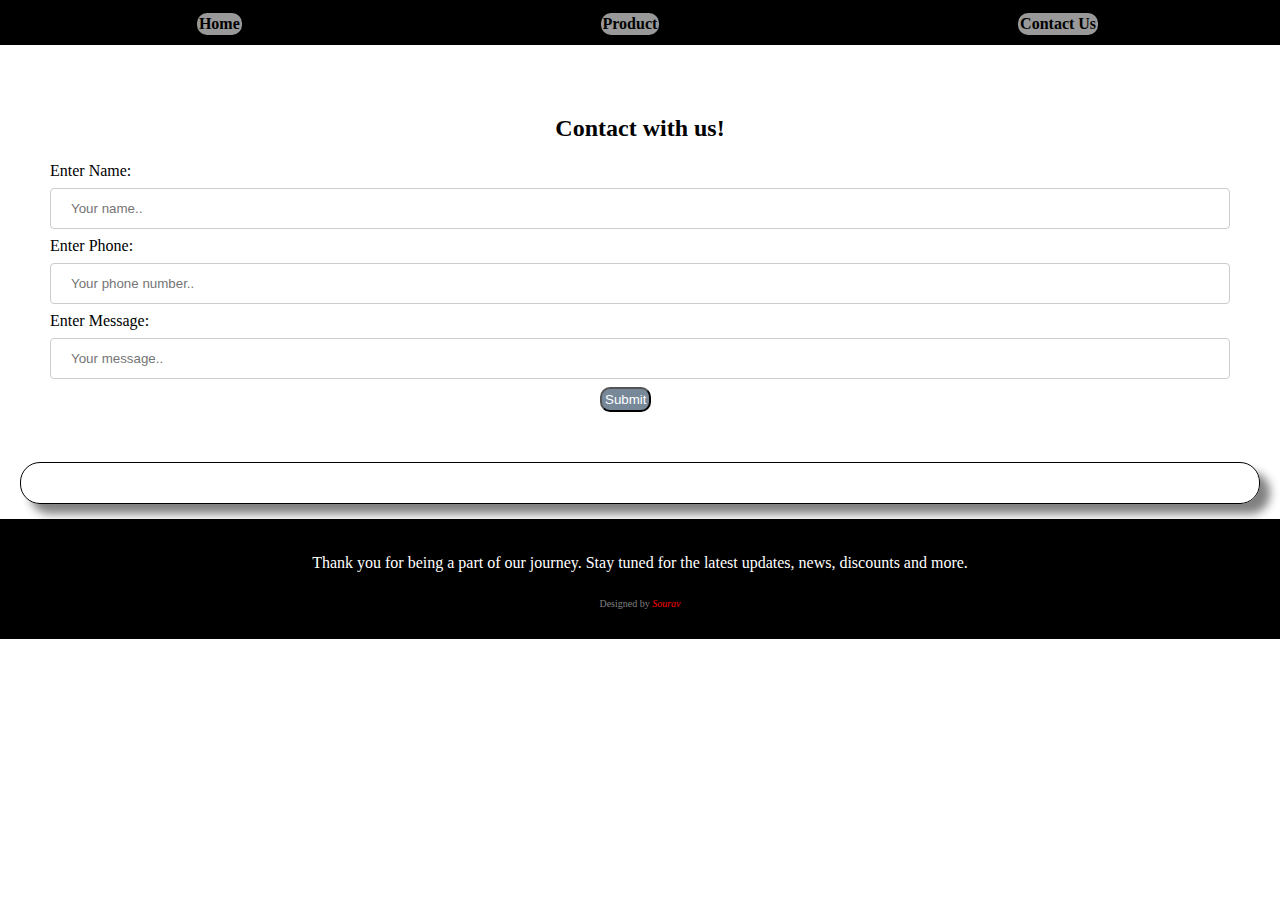
<file: contact.html>
<html lang="en">

<head>
    <meta charset="UTF-8">
    <meta name="viewport" content="width=device-width, initial-scale=1.0">
    <title>Contact Us</title>
    <link rel="stylesheet" href="css/nav_footer.css">
    <link rel="stylesheet" href="css/contact-part.css">
</head>

<body>
    <!-- Name: Samiul Islam Sourav
    ID: 2031109 -->
    <header>
        <nav>
            <ul>
                <li><a href="index.html">Home</a></li>
                <li><a href="product.html">Product</a></li>
                <li><a href="contact.html">Contact Us</a></li>
            </ul>
        </nav>
    </header>


    <main>
        <section class="form">
            <h2 class="center">Contact with us!</h2>

            Enter Name:
            <input type="text" id="name" placeholder="Your name..">
            Enter Phone: <input type="text" id="phone" placeholder="Your phone number..">
            Enter Message: <input type="text" id="message" placeholder="Your message..">
            <button class="center" id="btn" onclick="process()">Submit</button>
        </section>


        <div id="content"></div>
    </main>

    <footer>
        <section class="footer">
            <p>Thank you for being a part of our journey. Stay tuned for the latest updates, news, discounts and more.
            </p>
            <p class="last">
                Designed by <span class="end"><i>Sourav</i></span> </p>
        </section>
    </footer>
    <script src="script.js"></script>
</body>

</html>
</file>
<file: css/nav_footer.css>
.footer {
    height: 120px;
    background-color: black;
    color: white;
    display: flex;
    flex-direction: column;
    justify-content: center;
    align-items: center;
  }
  .last {
    font-size: 10px;
    color: grey;
  }
  .end {
    color: red;
  }



  body {
    margin: 0;
  }
  
  header ul {
    list-style-type: none;
    margin: 0;
    padding: 0;
   
    display: flex;
    justify-content: space-around;
  }
  
  header li a {
    margin-top: 3px;
    display: inline-block;
    color: black;
    padding: 2px;
    margin-left: 15px;
    text-decoration: none;
    font-weight: 900;
    border-radius: 10px;
    background-color: rgba(255, 255, 255, 0.6);
  }
  header li a:hover {
      color: red;
      font-size: larger;
  }
  header section {
    text-align: center;
    margin: 120px 0;
    margin-right: 300px;
    /* border: 1px solid black; */
  }
  
  #first {
    font-size: 35px;
  }
  #tag {
    font-size: 50px;
  }
  #link {
    border-radius: 10px;
    background-color: tomato;
    padding: 3px;
    text-decoration: none;
    color: black;
  }
  nav {
    background-color: black;
    padding: 10px;
  }
</file>
<file: css/contact-part.css>
.form {
    padding: 50px;
  }
.center {
  text-align: center;
}
input[type="text"],
select {
  width: 100%;
  padding: 12px 20px;
  margin: 8px 0;
  display: inline-block;
  border: 1px solid #ccc;
  border-radius: 4px;
  box-sizing: border-box;
}

input[type="submit"] {
  width: 100%;
  background-color: #4caf50;
  color: white;
  padding: 14px 20px;
  margin: 8px 0;
  border: none;
  border-radius: 4px;
  cursor: pointer;
}

input[type="submit"]:hover {
  background-color: #45a049;
}



#content{
    margin: 0 20px;
    border-radius: 20px;
    border: 1px solid black;
    box-shadow: 10px 10px 10px grey;
    padding: 20px;
    text-align: center;
    margin-bottom: 15px;
}


#btn {
    border-radius: 10px;
    background-color: lightslategray;
    padding: 3px;
    text-decoration: none;
    color: white;
margin-left: 550px;}
</file>
